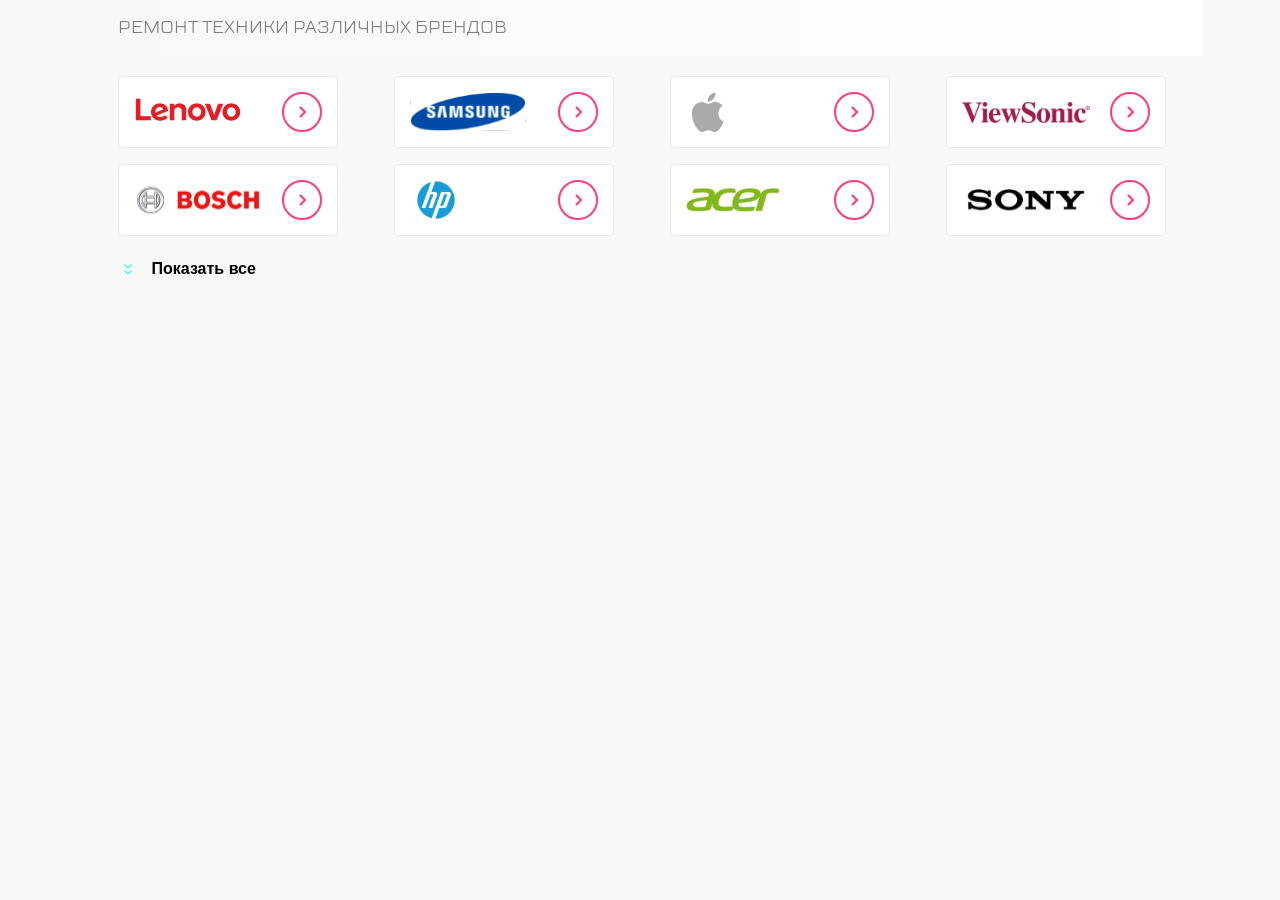
<file: index.html>
<!DOCTYPE html>
<html lang="en">
<head>
    <meta charset="UTF-8">
    <meta name="viewport" content="width=device-width, initial-scale=1.0">
    <title>Catalog</title>
    <link rel="stylesheet"href="swiper-bundle.min.css"/>
    <link rel="stylesheet" href="style.css">
</head>
<body>
    <div class="container">
      <section class="catalog">
        <div class="catalog__blog">
         <h2 class="catalog__title">ремонт техники различных брендов</h2>
        </div>
             <div class="swiper">
                 <ul class="catalog__list swiper-wrapper">
                    <li class="catalog__item swiper-slide">
                        <img src="Image/Lenovo.svg" 
                        class="catalog__logo"
                        alt="Логотип Lenovo"
                        width="108"
                        height="32">
                      <a class="catalog__link swiper__link" href=""
                        ><img src="Image/go.svg" alt="Стрелка вправо" />
                      </a>
                    </li>
                    <li class="catalog__item swiper-slide">
                        <img src="Image/Samsung.svg" 
                        class="catalog__logo"
                        alt="Логотип Samsung"
                        width="116"
                        height="38.52">
                      <a class="catalog__link swiper__link" href=""
                        ><img src="Image/go.svg" alt="Стрелка вправо" />
                      </a>
                    </li>
                    <li class="catalog__item swiper-slide">
                        <img src="Image/Apple.svg" 
                        class="catalog__logo"
                        alt="Логотип Apple"
                        width="44"
                        height="44">
                      <a class="catalog__link swiper__link" href=""
                        ><img src="Image/go.svg" alt="Стрелка вправо" />
                      </a>
                    </li>
                    <li class="catalog__item swiper-slide">
                        <img src="Image/VievSonic.svg" 
                        class="catalog__logo"
                        alt="Логотип VievSonic"
                        width="128"
                        height="21">
                      <a class="catalog__link swiper__link" href=""
                        ><img src="Image/go.svg" alt="Стрелка вправо" />
                      </a>
                    </li>
                    <li class="catalog__item swiper-slide">
                        <img src="Image/Bosch.svg" 
                        class="catalog__logo"
                        alt="Логотип Bosch"
                        width="128"
                        height="28.6">
                      <a class="catalog__link swiper__link" href=""
                        ><img src="Image/go.svg" alt="Стрелка вправо" />
                      </a>
                    </li>
                    <li class="catalog__item swiper-slide">
                        <img src="Image/HP.svg" 
                        class="catalog__logo"
                        alt="Логотип HP"
                        width="52"
                        height="52">
                      <a class="catalog__link swiper__link" href=""
                        ><img src="Image/go.svg" alt="Стрелка вправо" />
                      </a>
                    </li>
                    <li class="catalog__item swiper-slide">
                        <img src="Image/Acer.svg" 
                        class="catalog__logo"
                        alt="Логотип Aser"
                        width="94"
                        height="24">
                      <a class="catalog__link swiper__link" href=""
                        ><img src="Image/go.svg" alt="Стрелка вправо" />
                      </a>
                    </li>
                    <li class="catalog__item swiper-slide">
                        <img src="Image/Sony.svg" 
                        class="catalog__logo"
                        alt="Логотип Sony"
                        width="128"
                        height="25.6">
                      <a class="catalog__link swiper__link" href=""
                        ><img src="Image/go.svg" alt="Стрелка вправо" />
                      </a>
                    </li>
                    <li class="catalog__item swiper-slide">
                        <img src="Image/Lenovo.svg" 
                        class="catalog__logo"
                        alt="Логотип Lenovo"
                        width="108"
                        height="32">
                      <a class="catalog__link swiper__link" href=""
                        ><img src="Image/go.svg" alt="Стрелка вправо" />
                      </a>
                    </li>
                    <li class="catalog__item swiper-slide">
                        <img src="Image/Samsung.svg" 
                        class="catalog__logo"
                        alt="Логотип Samsung"
                        width="116"
                        height="38.52">
                      <a class="catalog__link swiper__link" href=""
                        ><img src="Image/go.svg" alt="Стрелка вправо" />
                      </a>
                    </li>
                    <li class="catalog__item swiper-slide">
                        <img src="Image/Apple.svg" 
                        class="catalog__logo"
                        alt="Логотип Apple"
                        width="44"
                        height="44">
                      <a class="catalog__link swiper__link" href=""
                        ><img src="Image/go.svg" alt="Стрелка вправо" />
                      </a>
                    </li>
                  </ul> 
                  <div class="swiper-pagination"></div>
            <button class="catalog__button button" >
                <img
                  class="button__icon"
                  src="Image/icon.svg" 
                  alt="Двойная галочка"
                />
                <span class="button__text" href="">Показать все</span>
              </button>
        </div>
      </section>
    </div>
    <script src="swiper-bundle.min.js"></script>
    <script src="main.js"></script>
</body>
</html>
</file>
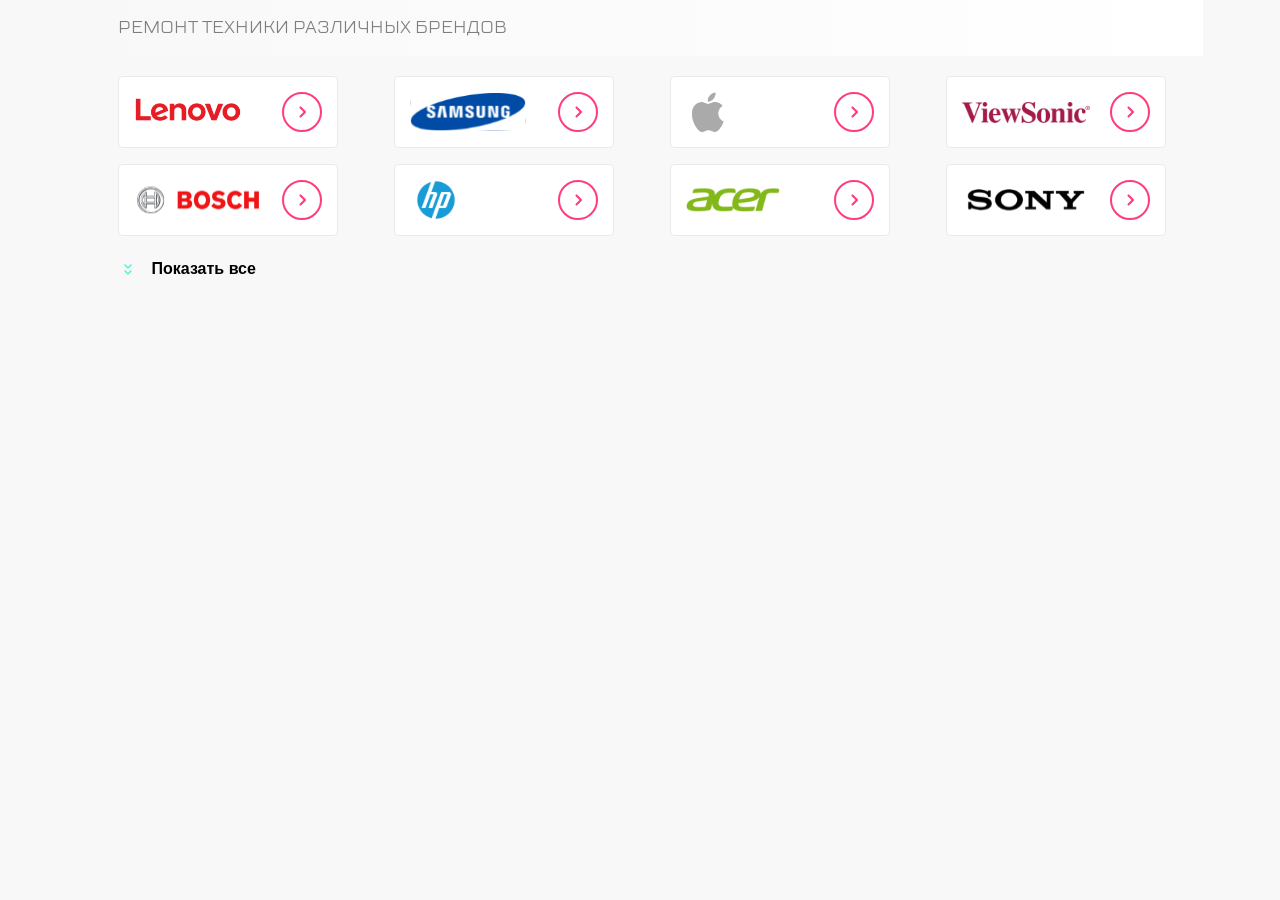
<file: Catalog.html>
<!DOCTYPE html>
<html lang="en">
<head>
    <meta charset="UTF-8">
    <meta name="viewport" content="width=device-width, initial-scale=1.0">
    <title>Catalog</title>
    <link rel="stylesheet"href="swiper-bundle.min.css"/>
    <link rel="stylesheet" href="style.css">
</head>
<body>
    <div class="container">
      <section class="catalog">
        <div class="catalog__blog">
         <h2 class="catalog__title">РЕМОНТ ТЕХНИКИ РАЗЛИЧНЫХ БРЕНДОВ</h2>
        </div>
         <div class="catalog__menu">
             <div class="swiper">
                 <ul class="catalog__list swiper-wrapper">
                    <li class="catalog__item swiper-slide">
                        <img src="Image/Lenovo.svg" 
                        class="catalog__logo"
                        alt="Логотип Lenovo"
                        width="108"
                        height="32">
                      <a class="catalog__link swiper__link" href=""
                        ><img src="Image/go.svg" alt="Стрелка вправо" />
                      </a>
                    </li>
                    <li class="catalog__item swiper-slide">
                        <img src="Image/Samsung.svg" 
                        class="catalog__logo"
                        alt="Логотип Samsung"
                        width="116"
                        height="38.52">
                      <a class="catalog__link swiper__link" href=""
                        ><img src="Image/go.svg" alt="Стрелка вправо" />
                      </a>
                    </li>
                    <li class="catalog__item swiper-slide">
                        <img src="Image/Apple.svg" 
                        class="catalog__logo"
                        alt="Логотип Apple"
                        width="44"
                        height="44">
                      <a class="catalog__link swiper__link" href=""
                        ><img src="Image/go.svg" alt="Стрелка вправо" />
                      </a>
                    </li>
                    <li class="catalog__item swiper-slide">
                        <img src="Image/VievSonic.svg" 
                        class="catalog__logo"
                        alt="Логотип VievSonic"
                        width="128"
                        height="21">
                      <a class="catalog__link swiper__link" href=""
                        ><img src="Image/go.svg" alt="Стрелка вправо" />
                      </a>
                    </li>
                    <li class="catalog__item swiper-slide">
                        <img src="Image/Bosch.svg" 
                        class="catalog__logo"
                        alt="Логотип Bosch"
                        width="128"
                        height="28.6">
                      <a class="catalog__link swiper__link" href=""
                        ><img src="Image/go.svg" alt="Стрелка вправо" />
                      </a>
                    </li>
                    <li class="catalog__item swiper-slide">
                        <img src="Image/HP.svg" 
                        class="catalog__logo"
                        alt="Логотип HP"
                        width="52"
                        height="52">
                      <a class="catalog__link swiper__link" href=""
                        ><img src="Image/go.svg" alt="Стрелка вправо" />
                      </a>
                    </li>
                    <li class="catalog__item swiper-slide">
                        <img src="Image/Acer.svg" 
                        class="catalog__logo"
                        alt="Логотип Aser"
                        width="94"
                        height="24">
                      <a class="catalog__link swiper__link" href=""
                        ><img src="Image/go.svg" alt="Стрелка вправо" />
                      </a>
                    </li>
                    <li class="catalog__item swiper-slide">
                        <img src="Image/Sony.svg" 
                        class="catalog__logo"
                        alt="Логотип Sony"
                        width="128"
                        height="25.6">
                      <a class="catalog__link swiper__link" href=""
                        ><img src="Image/go.svg" alt="Стрелка вправо" />
                      </a>
                    </li>
                    <li class="catalog__item swiper-slide">
                        <img src="Image/Lenovo.svg" 
                        class="catalog__logo"
                        alt="Логотип Lenovo"
                        width="108"
                        height="32">
                      <a class="catalog__link swiper__link" href=""
                        ><img src="Image/go.svg" alt="Стрелка вправо" />
                      </a>
                    </li>
                    <li class="catalog__item swiper-slide">
                        <img src="Image/Samsung.svg" 
                        class="catalog__logo"
                        alt="Логотип Samsung"
                        width="116"
                        height="38.52">
                      <a class="catalog__link swiper__link" href=""
                        ><img src="Image/go.svg" alt="Стрелка вправо" />
                      </a>
                    </li>
                    <li class="catalog__item swiper-slide">
                        <img src="Image/Apple.svg" 
                        class="catalog__logo"
                        alt="Логотип Apple"
                        width="44"
                        height="44">
                      <a class="catalog__link swiper__link" href=""
                        ><img src="Image/go.svg" alt="Стрелка вправо" />
                      </a>
                    </li>
                  </ul> 
                  <div class="swiper-pagination"></div>
            </div>
            <button class="catalog__button button" >
                <img
                  class="button__icon"
                  src="Image/icon.svg" 
                  alt="Двойная галочка"
                />
                <span class="button__text" href="">Показать все</span>
              </button>
        </div>
      </section>
    </div>
    <script src="swiper-bundle.min.js"></script>
    <script src="main.js"></script>
</body>
</html>
</file>
<file: style.css>
@font-face {
    font-family: "TT Lakes";
    src: url(./fonts/TTLakes-Bold.woff) format("woff"),
    url(./fonts/TTLakes-Bold.woff2) format("woff2");
    font-weight: bold;
    font-style: normal;
}

@font-face {
    font-family: "TT Lakes";
    src:url(./fonts/TTLakes-Medium.woff) format("woff"),
    url(./fonts/TTLakes-Medium.woff2) format("woff2");
    font-weight: medium;
    font-style: normal;
}

@font-face {
    font-family: "TT Lakes";
    src:url(./fonts/TTLakes-Regular.woff) format("woff"),
    url(./fonts/TTLakes-Regular.woff2) format("woff2");
    font-weight: normal;
    font-style: normal;
}


html, body {
    margin: 0;
    padding: 0;
    height: 100%;
    background-color:#F8F8F8;  
}

body {
    font-family: "TT Lakes"; 
}

button {
    border: none;
    background: none;
    cursor: pointer;
    transition: .25s;
}

button:hover {
    transform: scale(1.1);
    opacity: 0.33;
}

ul {
    list-style: none;
    padding: 0;
    margin: 0;
}

.container,
.catalog {
    margin: 0;
    padding: 0;
}

.container {
    min-width: 320px;
    max-width: 1125px;
    margin: 0 auto; 
}


.swiper {
    display: flex;
    position: relative;
    flex-direction: column;
    overflow: hidden;
    width:100%;
    height: 100px;
}
  
.catalog__blog {
    display: flex;
    width: 100%;
    height: 56px;
    background-color: white;
    background-image: linear-gradient(to right,#F8F8F8,#fff);
    margin: 0 0 20px 0;
    padding: 0;
    left: 0;
    box-sizing: border-box; 
}

.catalog__title {
    display: flex;
    color: #7E7E82;
    font-size: 18px;
    font-weight: normal;
    margin-left: 20px;
    text-transform: uppercase;
}

.catalog__item {
    display: flex;
    width: 220px;
    height: 72px;
    justify-content: space-between;
    align-items: center;
    box-sizing: border-box;
    border: 1px solid #EAEAEA;
    border-radius:5px;
    padding: 15px;
    margin-left: 20px;
    background-color: white;
    flex-shrink: 0;
}

.catalog__link {
    text-decoration: none;
    flex: 0 0 auto;
    display: flex; 
    align-items: center;
}

.catalog__logo {
    flex: 0 0 auto;             
}

.swiper__link:hover {
    transform: scale(1.1);
    opacity: 0.33;   
}

.catalog__button {
    display: none;
}

/*Media*/

@media (min-width: 768px) {
.swiper-pagination {
    display: none;
}    
  
.swiper {
    display: flex;
    width: 100%;
    height: 100%;
}

.catalog__item {
    display: flex;
    justify-content: space-between;
    align-items: center;
    box-sizing: border-box;
    border: 1px solid #EAEAEA;
    border-radius:5px;
    padding: 15px;
    margin-left: 25px;
    background-color: white;
    flex-shrink:1;
}
.catalog__item:nth-child(n + 7) {
    display: none;
}    

.catalog__list {
    display: flex;
    flex-wrap: wrap; 
    gap: 16px; 
    padding: 0;    
}

.button {
    display: flex;
    gap: 10px;
    align-items: center;
}

.catalog__button {
    margin-top: 20px;
    margin-bottom: 20px;
}
    
.button__icon {
    margin-left: 20px;
    transition: all 1s ease-out;
}

.button__text {
    font-size: 16px;
    line-height: 24px;
    color: black;
    font-weight: bold;
    padding-left: 10px;
}

.button__text:hover {
    font-weight: bold;
    color: #7E7E82;
}
}

@media (min-width: 1125px) {
.swiper {
    display: flex;
} 
    
.swiper-pagination {
    display: none;
}

.catalog__item {
    display: flex;
    justify-content: space-between;
    align-items: center;
    box-sizing: border-box;
    border: 1px solid #EAEAEA;
    border-radius:5px;
    padding: 15px;
    margin-left: 40px;
    background-color: white;
}
    
.catalog__item:nth-child(n + 9) {
    display:none;
}
    
.catalog__title {
    display: flex;
    color: #7E7E82;
    font-size: 18px;
    font-weight: normal;
    margin-left: 40px;
}

.catalog__button {
    margin-left: 20px;
}
}
</file>
